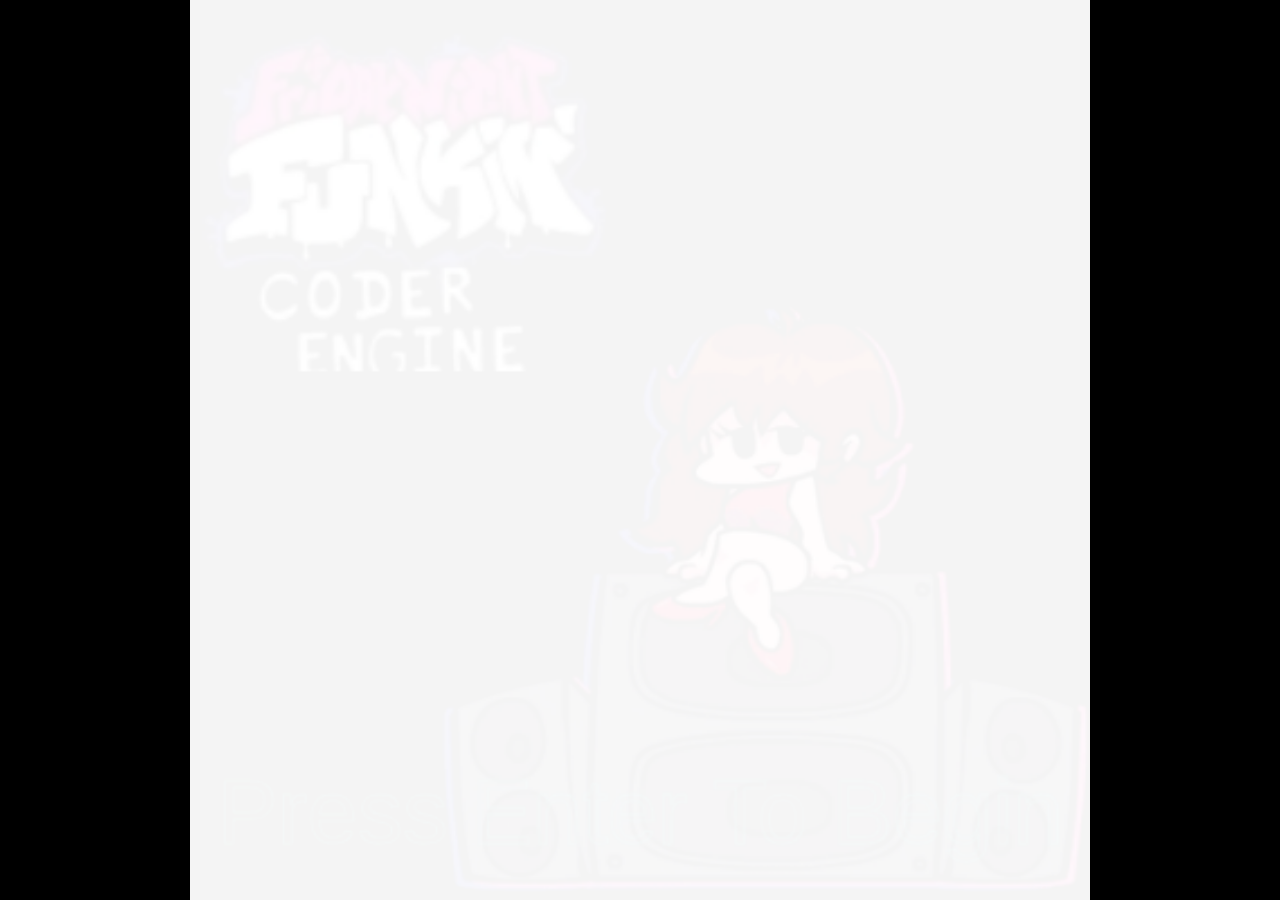
<file: index.html>
<html>
  <head>
    <title>[ARCHIVED] CoderEngine [v1.3a]</title>
    <meta charset="utf-8" />
        <meta name="viewport" content="width=device-width, initial-scale=1">
        <script src="https://code.jquery.com/jquery-1.12.1.min.js"></script>
        <script src="gamelab-api.js"></script>
    <link href="gamelab.css" rel="stylesheet" type="text/css">
    <script src="p5.js"></script>
    <script src="p5.play.js"></script>
    <script src="code.js"></script>
    <style>
      body.expo {
        background-color: black;
      }
      #sketch.expo.no-controls {
        top: 82px;
      }
    </style>
  </head>
  <body class="web" style="margin:0; overflow:hidden; user-select:none; -webkit-user-select:none; -webkit-touch-callout:none; position:fixed; top:0; left:0; width:400px; height:565px;">
    <script src="scaler.js"></script>
    <div id="sketch" class="web" style="position:absolute;"></div>
    <div id="soft-buttons" style="display: none">
      <button id="leftButton" disabled className="arrow">
      </button>
      <button id="rightButton" disabled className="arrow">
      </button>
      <button id="upButton" disabled className="arrow">
      </button>
      <button id="downButton" disabled className="arrow">
      </button>
    </div>
    <div id="studio-dpad-container" style="position:absolute; width:400px; bottom:5px; height:157px; overflow-y:hidden;">
    </div>
  </body>
</html>
</file>
<file: gamelab.css>
/*
   If you are changing the location of these files,
   see the readme in this directory for more detail on manual steps to take when uploading new files.
 */
#debugResizeBar {
  width: 100%;
  height: 13px;
  line-height: 13px;
  color: #c6cacd;
  font-size: 24px;
  text-align: center;
  cursor: ns-resize;
  white-space: nowrap;
}

#debug-buttons {
  display: inline;
  white-space: normal;
}

.debugger_button {
  border: 1px solid #0094ca;
  background-color: #0094ca;
  color: #fff;
  margin-left: 0;
  margin-right: 3px;
  padding: 3px 6px;
  font-size: 14px;
  min-width: 120px;
}
.debugger_button:disabled {
  cursor: not-allowed;
}
.debugger_button:disabled:active {
  border: none !important;
}

#continueButton {
  border-color: #ffa400;
  background-color: #ffa400;
}

.debugger_button:focus {
  outline-style: none;
}

.debugger_button > img {
  float: left;
  opacity: 1;
}

#debug-area {
  position: absolute;
  bottom: 0;
  height: 43px;
  left: 0;
  right: 0;
  z-index: 2;
  max-height: calc(50% - 16px) !important;
}

#codeTextbox.pin_bottom {
  bottom: 43px;
}

#debug-commands-header {
  width: 270px;
  float: left;
  border-right: 1px solid gray;
}
#debug-commands-header .fa {
  margin: 0 0.25em;
}

#watchersResizeBar {
  height: 100%;
  width: 13px;
  cursor: ew-resize;
  position: absolute;
  right: 193.5px;
  z-index: 1;
  top: 13px;
}

.debug-commands,
.debug-console,
.debug-watch {
  display: block;
  background-color: #fff;
  border: 1px solid #ddd;
  position: absolute;
  top: 43px;
  bottom: 0;
}

.debug-commands {
  left: 0;
  width: 270px;
  text-align: center;
}

.debug-watch {
  right: 0;
  width: 200px;
  overflow-y: scroll;
}
.debug-watch.no-commands {
  max-width: calc(100% - 130px);
}

.debug-watch *,
.debug-watch input {
  font-family: monospace;
  font-size: 12px;
}

.debug-watch-item {
  margin: 0;
  line-height: 14px;
  clear: both;
  margin-bottom: 1px;
}
.debug-watch-item .watch-variable,
.debug-watch-item .watch-separator {
  color: purple;
}
.debug-watch-item .watch-unavailable {
  color: red;
}

.debug-console {
  left: 270px;
  right: 200px;
  min-width: 130px;
}
.debug-console.no-commands {
  left: 0;
}
.debug-console.no-watch {
  right: 0;
}

.debug-console *,
.debug-console input {
  font-family: monospace;
  font-size: 12px;
}

#slider-cell {
  float: left;
  cursor: default;
}

/* Slider. */
.sliderContainer {
  float: left;
}

.sliderTrack {
  stroke: #ebe8f1;
  stroke-width: 4px;
  stroke-linecap: round;
}

.sliderKnob {
  fill: #ddd;
  stroke: #bbc;
  stroke-width: 1px;
  stroke-linejoin: round;
}

.sliderKnob:hover {
  fill: #eee;
}

/* Sprited icons. */
.pause-btn {
  background-position: 0 -84px;
  margin-right: 3px;
}

.continue-btn {
  background-position: -21px -84px;
  margin-right: 3px;
}

.step-in-btn {
  background-position: 0 -105px;
  margin-right: 3px;
}

.step-out-btn {
  background-position: -21px -105px;
  margin-right: 3px;
}

.step-over-btn {
  background-position: 0 21px;
  margin-right: 3px;
}

#visualizationOverlay {
  position: absolute;
  top: 0;
  left: auto;
  overflow: hidden;
  outline: none;
  -webkit-touch-callout: none;
  -webkit-user-select: none;
  -khtml-user-select: none;
  -moz-user-select: none;
  -ms-user-select: none;
  user-select: none;
  pointer-events: none;
}

#divGameLab {
  overflow: hidden;
  outline: none;
  -webkit-touch-callout: none;
  position: relative;
  z-index: 1;
  background-color: white;
  -webkit-user-select: none;
  -khtml-user-select: none;
  -moz-user-select: none;
  -ms-user-select: none;
  user-select: none;
}
#divGameLab.withCrosshair {
  cursor: crosshair;
}

.legacy-share-view #runButton,
.legacy-share-view #resetButton {
  display: none !important;
}
.legacy-share-view #studio-dpad-container {
  margin-top: -24px;
}

#visualizationOverlay {
  z-index: 2;
}

/* Sprited icons. */
.icon21 {
  height: 21px;
  width: 21px;
  background-image: url("/blockly/media/gamelab/icons.png");
  background-size: 42px 147px;
}

.code {
  background-position: -21px 0;
}

.link {
  background-position: 0 0;
}

.run {
  background-position: 0 -21px;
  margin-right: 3px;
}

.stop {
  background-position: -21px -21px;
  margin-right: 3px;
}

.dpad-btn {
  background-position: -21px -63px;
}

.left-btn {
  background-position: -21px -42px;
  margin-right: 3px;
}

.right-btn {
  background-position: -21px -126px;
  margin-right: 3px;
}

.up-btn {
  background-position: 0 -63px;
  margin-right: 3px;
}

.down-btn {
  background-position: 0 -42px;
  margin-right: 3px;
}

#share-cell {
  display: inline-block;
  vertical-align: top;
}
#share-cell.share-cell-none {
  display: none;
}

#studio-dpad {
  position: absolute;
  height: 152px;
  width: 390px;
  vertical-align: top;
  margin-left: 10px;
  -webkit-touch-callout: none;
}

#studio-dpad-rim {
  position: absolute;
  width: 0;
  height: 0;
  border: 76px solid #fff;
  border-radius: 76px;
  box-shadow: 1px 1px 1px 0 #7f7f7f;
}

#studio-dpad-cone {
  position: absolute;
  margin: 2px;
  width: 0;
  height: 0;
  border: 74px solid #9c9c9c;
  border-radius: 74px;
}
#studio-dpad-cone.left {
  border-top-color: #ffd080;
  transform: rotate(270deg);
}
#studio-dpad-cone.left.down {
  transform: rotate(220deg);
}
#studio-dpad-cone.left.up {
  transform: rotate(320deg);
}
#studio-dpad-cone.right {
  border-top-color: #ffd080;
  transform: rotate(90deg);
}
#studio-dpad-cone.right.down {
  transform: rotate(140deg);
}
#studio-dpad-cone.right.up {
  transform: rotate(40deg);
}
#studio-dpad-cone.up {
  border-top-color: #ffd080;
  transform: rotate(0deg);
}
#studio-dpad-cone.down {
  border-top-color: #ffd080;
  transform: rotate(180deg);
}

#studio-dpad-button {
  display: inline;
  position: relative;
  border-radius: 40px;
  width: 80px;
  height: 80px;
  margin: 36px 5px 5px 36px;
  border: 1px solid #efefef;
  background-color: #fff;
  box-shadow: 1px 1px 1px 0 #7f7f7f;
}
#studio-dpad-button.active {
  border: 1px solid #9f9f9f;
  box-shadow: none;
}
#studio-dpad-button.left {
  left: -17px;
}
#studio-dpad-button.left.up {
  left: -12px;
  top: -12px;
}
#studio-dpad-button.left.down {
  left: -12px;
  top: 12px;
}
#studio-dpad-button.right {
  left: 17px;
}
#studio-dpad-button.right.up {
  left: 12px;
  top: -12px;
}
#studio-dpad-button.right.down {
  left: 12px;
  top: 12px;
}
#studio-dpad-button.up {
  top: -17px;
}
#studio-dpad-button.down {
  top: 17px;
}

#studio-space-button {
  position: absolute;
  border-radius: 40px;
  width: 80px;
  height: 80px;
  right: 10px;
  margin: 5px;
  border-color: #666;
  background-color: #ffa000;
  box-shadow: inset 1px 1px 0 0 #ffd07f;
}
#studio-space-button.active {
  border-radius: 39px;
  width: 78px;
  height: 78px;
  margin-right: 6px;
  margin-top: 6px;
}
#studio-space-button:focus {
  outline: 0;
}
</file>
